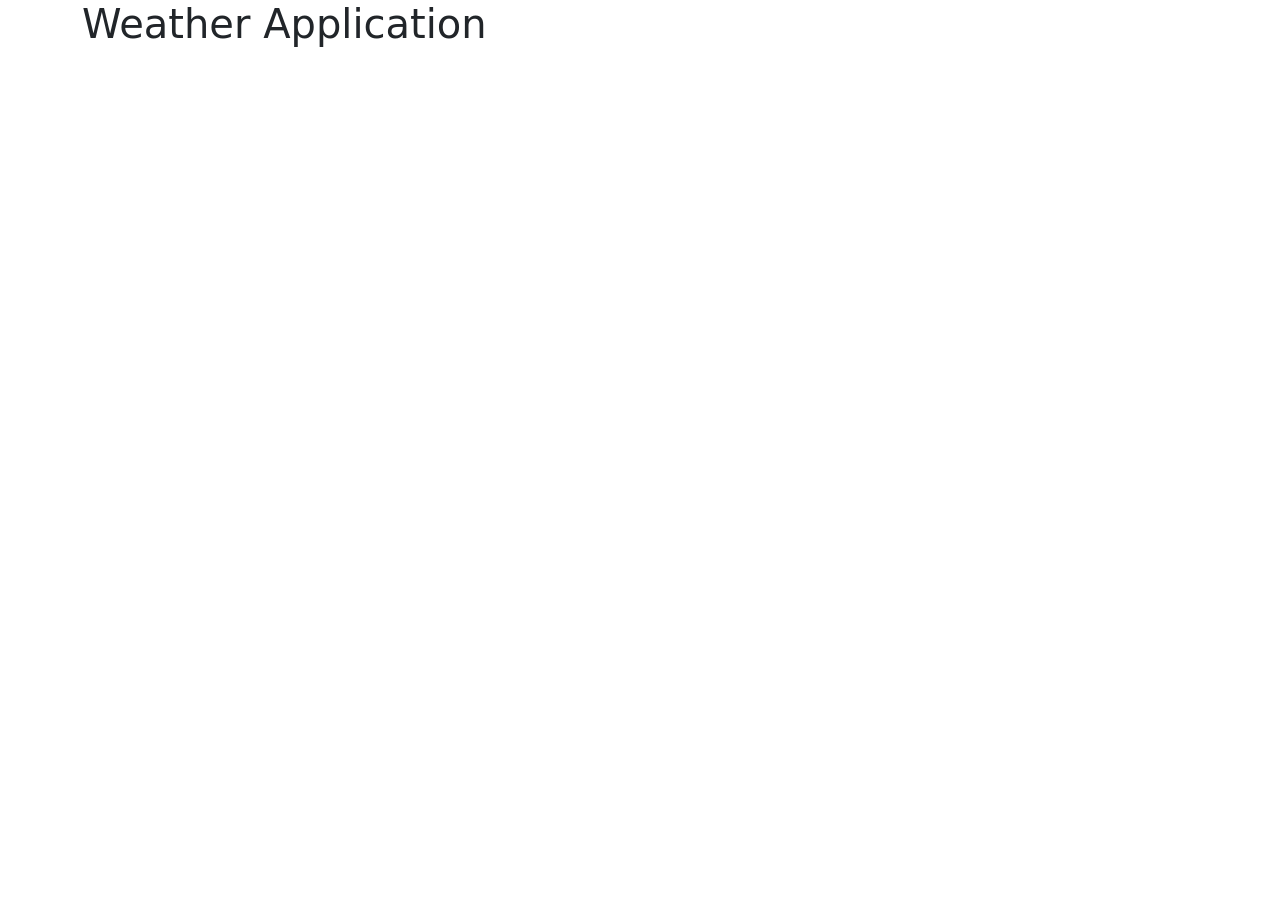
<file: hiromi-vanilla-weather-app.html>
<!DOCTYPE html>
<html lang="en">
  <head>
    <meta charset="UTF-8" />
    <meta http-equiv="X-UA-Compatible" content="IE=edge" />
    <meta name="viewport" content="width=device-width, initial-scale=1.0" />
    <link rel="stylesheet" href="src/styles.css" />
    <link
      href="https://cdn.jsdelivr.net/npm/bootstrap@5.2.0/dist/css/bootstrap.min.css"
      rel="stylesheet"
      integrity="sha384-gH2yIJqKdNHPEq0n4Mqa/HGKIhSkIHeL5AyhkYV8i59U5AR6csBvApHHNl/vI1Bx"
      crossorigin="anonymous"
    />
    <title>Weather App</title>
  </head>
  <body>
    <div class="container">
      <h1>Weather Application</h1>
    </div>
    <script src="src/app.js"></script>
  </body>
</html>
</file>
<file: src/styles.css>
ul {
  color: #888888;
  padding-left: 0;
  list-style: none;
}

small {
  display: block;
  text-align: center;
}

.search-engine-container {
  border: 2px solid #888888;
  border-radius: 20px;
  display: block;
  max-width: 600px;
  margin: 10px auto;
}

.search-form {
  margin: 20px;
  max-width: 550px;
}

.weather-city-summary {
  border: 2px solid #888888;
  border-radius: 20px;
  display: block;
  font-size: 18px;
  max-width: 600px;
  margin: 10px auto;
  padding: 15px;
  text-align: center;
}

.city-name {
  color: #4d4949;
  text-align: center;
  margin-top: 10px;
  margin-bottom: 0px;
}

.description:first-letter {
  text-transform: uppercase;
}

.icon-temp-container {
  margin-top: 25px;
}

.temperature {
  font-size: 40px;
  color: #4d4949;
}

.units {
  font-size: 15px;
  position: relative;
  top: -17px;
  left: -8px;
}

.label {
  font-size: 20px;
  color: #4d4949;
}

.measurement-data {
  font-size: 17px;
}

.icon {
  margin-top: -90px;
  margin-bottom: -70px;
}

.weather-forecast {
  display: block;
  margin: 0 auto;
  border: 2px solid #888888;
  border-radius: 20px;
  max-width: 600px;
}

.forcast-day-group {
  margin: 10px;
  text-align: center;
}

.forecast-day {
  font-size: 17px;
  color: #4d4949;
  font-weight: 800px;
}

.forecast-temperatures {
  font-size: 15px;
}

.forecast-max-temperature {
  color: #4d4949;
  font-weight: bolder;
}

.forecast-min-temperature {
  color: #888888;
}
</file>
